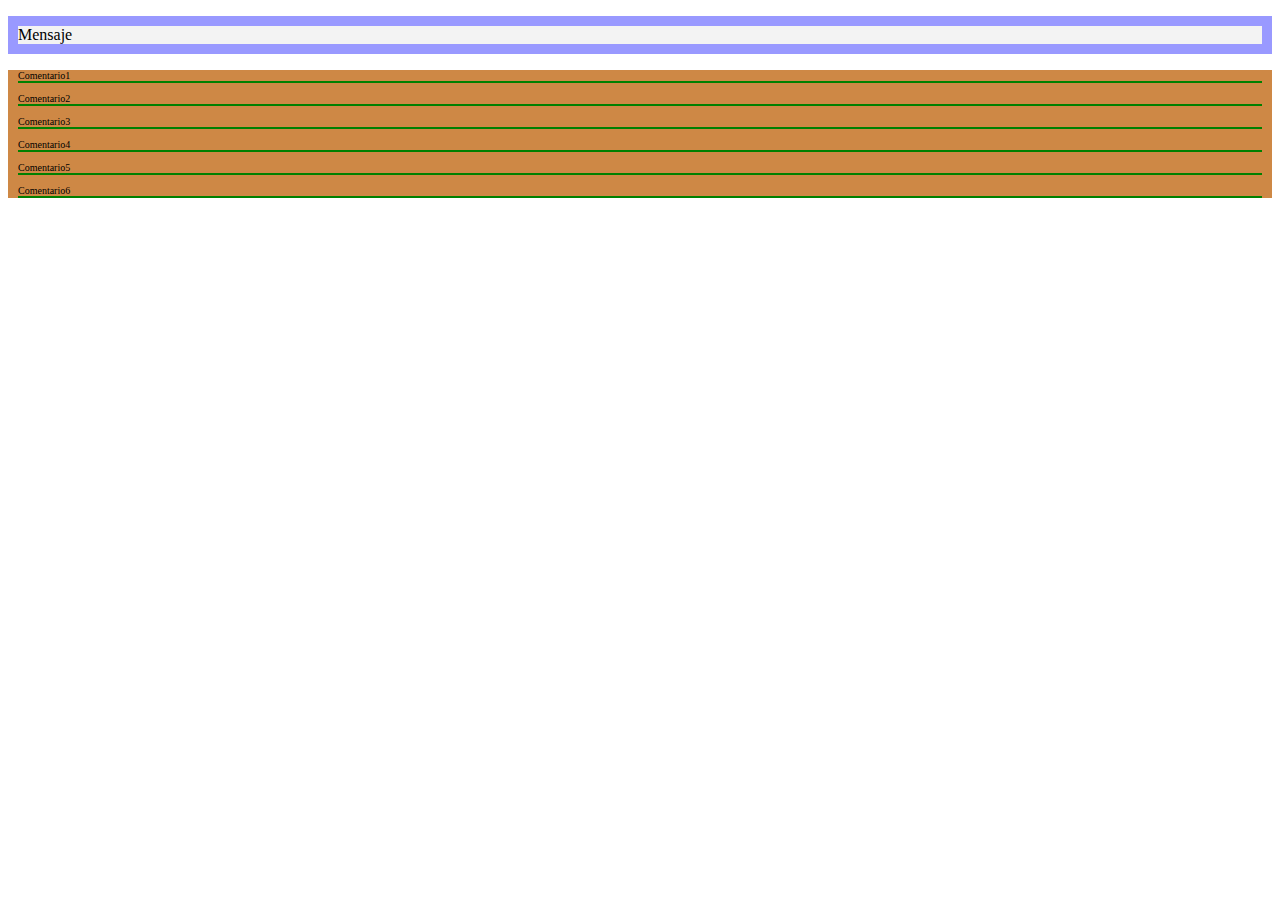
<file: problema1/index.html>
<!DOCTYPE html>
<html>
  <head>
    <meta charset="utf-8" />
    <meta name="viewport" content="width=device-width" />
    <link rel="stylesheet" href="estilos/estilos.css" type="text/css" />
    <title>Ejemplo HTML5 y CSS3</title>
  </head>
  <body>
    <div class="uno">
     <p class="mensaje">Mensaje</p> 
    </div>
    <div class="dos">
      <p class="comentario">Comentario1</p>
      <p class="comentario">Comentario2</p>
      <p class="comentario">Comentario3</p>
      <p class="comentario">Comentario4</p>
      <p class="comentario">Comentario5</p>
      <p class="comentario">Comentario6</p>
    </div>
  </body>
</html>
</file>
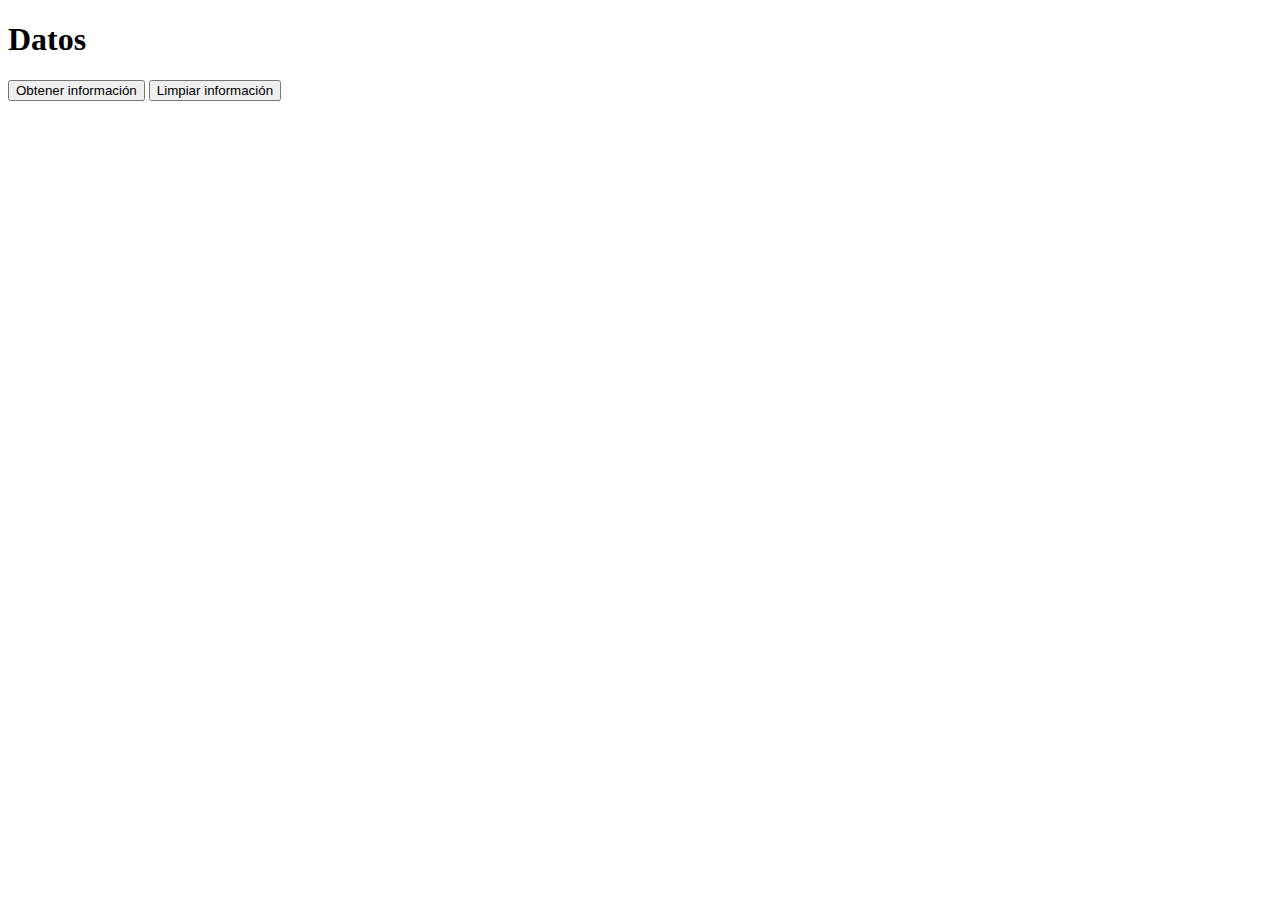
<file: problema3/index.html>
<!DOCTYPE html>
<html>
  <head>
    <meta charset="utf-8" />
    <meta name="viewport" content="width=device-width" />
    <title>Demo Jquery</title>
  <script src="https://code.jquery.com/jquery-3.5.0.js"></script>
  </head>
  <body>
      <h1>Datos</h1>
      <p id="mensajeFinal">
      </p>
      <button type="submit" id="obtenerInformacion">Obtener información</button>
      <button type="submit" id="limpiarInformacion">Limpiar información</button>
  </body>
  <script>
    $(document).ready(function() {
      var url = " https://pkgstore.datahub.io/core/country-codes/country-codes_json/data/616b1fb83cbfd4eb6d9e7d52924bb00a/country-codes_json.json";
      $( "#obtenerInformacion" ).click(function() {
            $.ajax({
              dataType: 'json',
              url: url 
            }).then(function(data) {
              for(var i=0; i<data.length; i++){
                  $('#mensajeFinal').append("<p> <b>Country's customary English short name (CLDR):</b> "+ data[i]["CLDR display name"] + "</p>"
                  + "<p> <b>Capital city from Geonames:</b> " + data[i].Capital + "</p>"
                  + "<p> <b>Codes from the U.S. standard FIPS PUB 10-4:</b> " + data[i].FIPS + "</p>"
                  + "<p> <b>Codes assigned by the Fédération Internationale de Football Association:</b> " + data[i].FIFA + "</p>"
                  + "<p> <b>Continent from Geonames:</b> " + data[i].Continent + "</p>"
                  + "<p> <b>Languages from Geonames:</b> " + data[i].Lenguages + "</p>"
                  + "<p> <b>Geoname ID:</b> " + data[i]["Geoname ID"] + "</p>"
                  + "<p> <b>Distinguishing signs of vehicles in international traffic:</b> " + data[i].DS + "</p> <br>");
              }
            });      
      });
      
      $( "#limpiarInformacion" ).click(function() {
          $('#mensajeFinal').empty();
      });
    });
  </script>
</html>
</file>
<file: problema1/estilos/estilos.css>
.mensaje{
	background:#F3F3F3; 
	width:all;
    border:10px solid #9999FF;
}

.dos{
	background:#CE8845;
}

.comentario{
	border-bottom: 2px solid green;
	margin: 10px;
	font-size: 10px;
}
</file>
